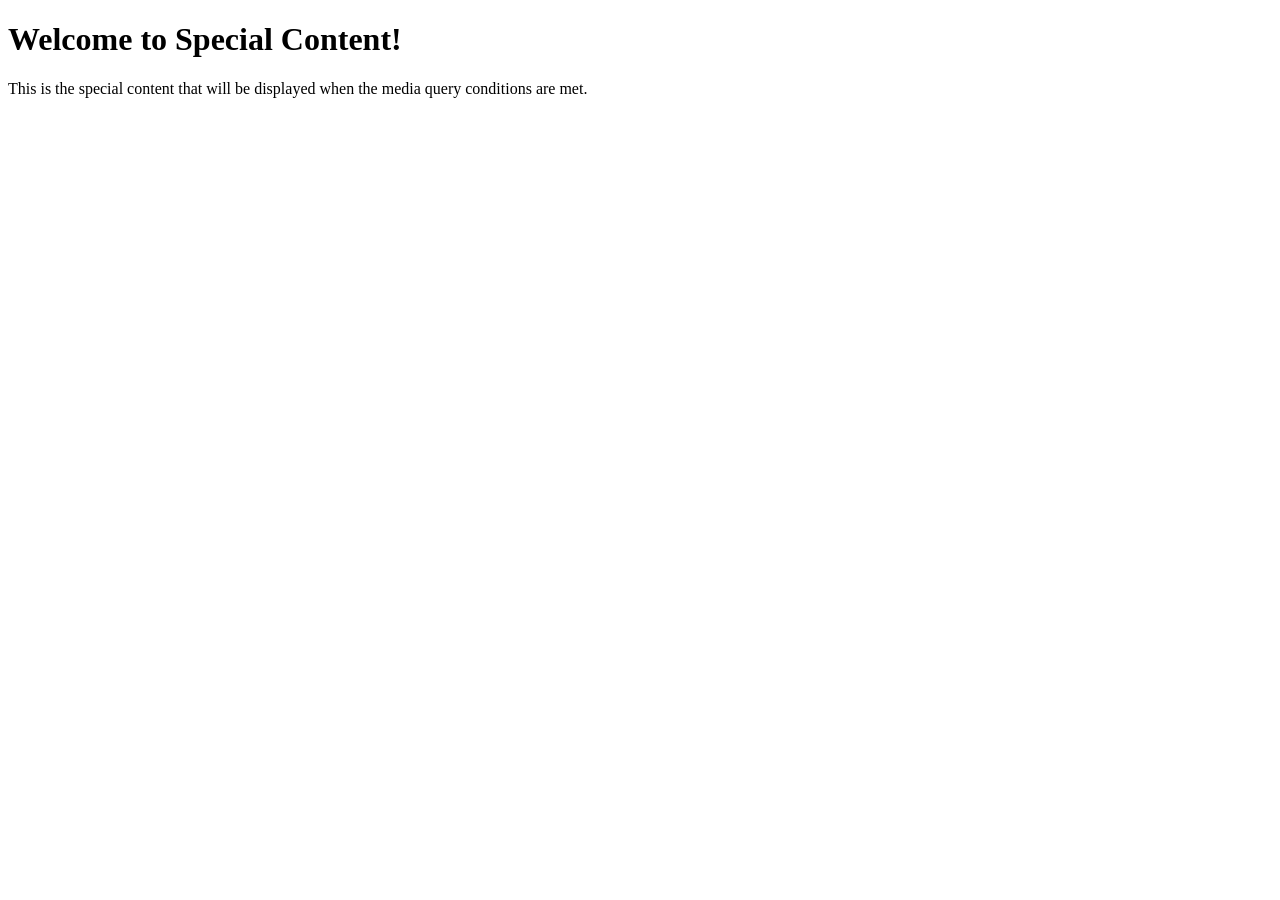
<file: temps/special.html>
<!-- special.html -->
<!DOCTYPE html>
<html>
<head>
  <title>Special Content</title>
</head>
<body>
  <!-- Special HTML content here -->
  <h1>Welcome to Special Content!</h1>
  <p>This is the special content that will be displayed when the media query conditions are met.</p>
</body>
</html>
</file>
